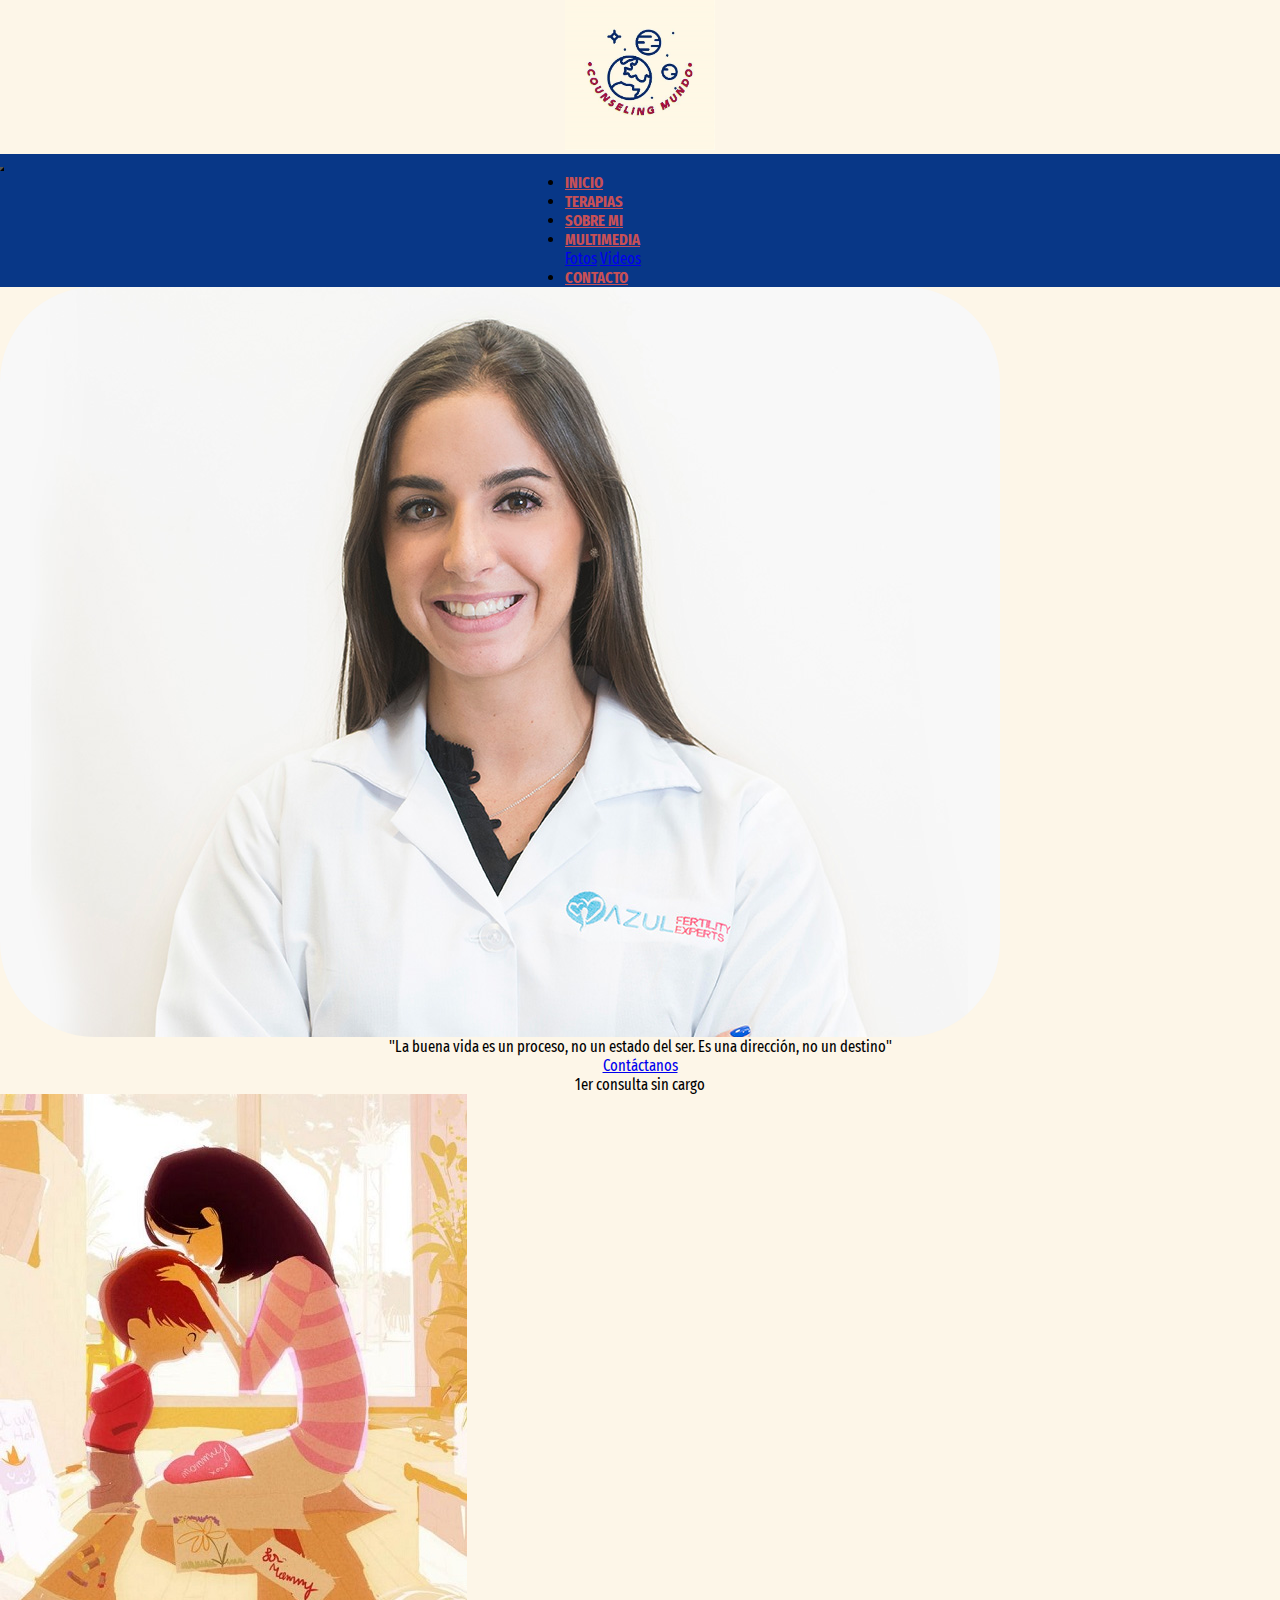
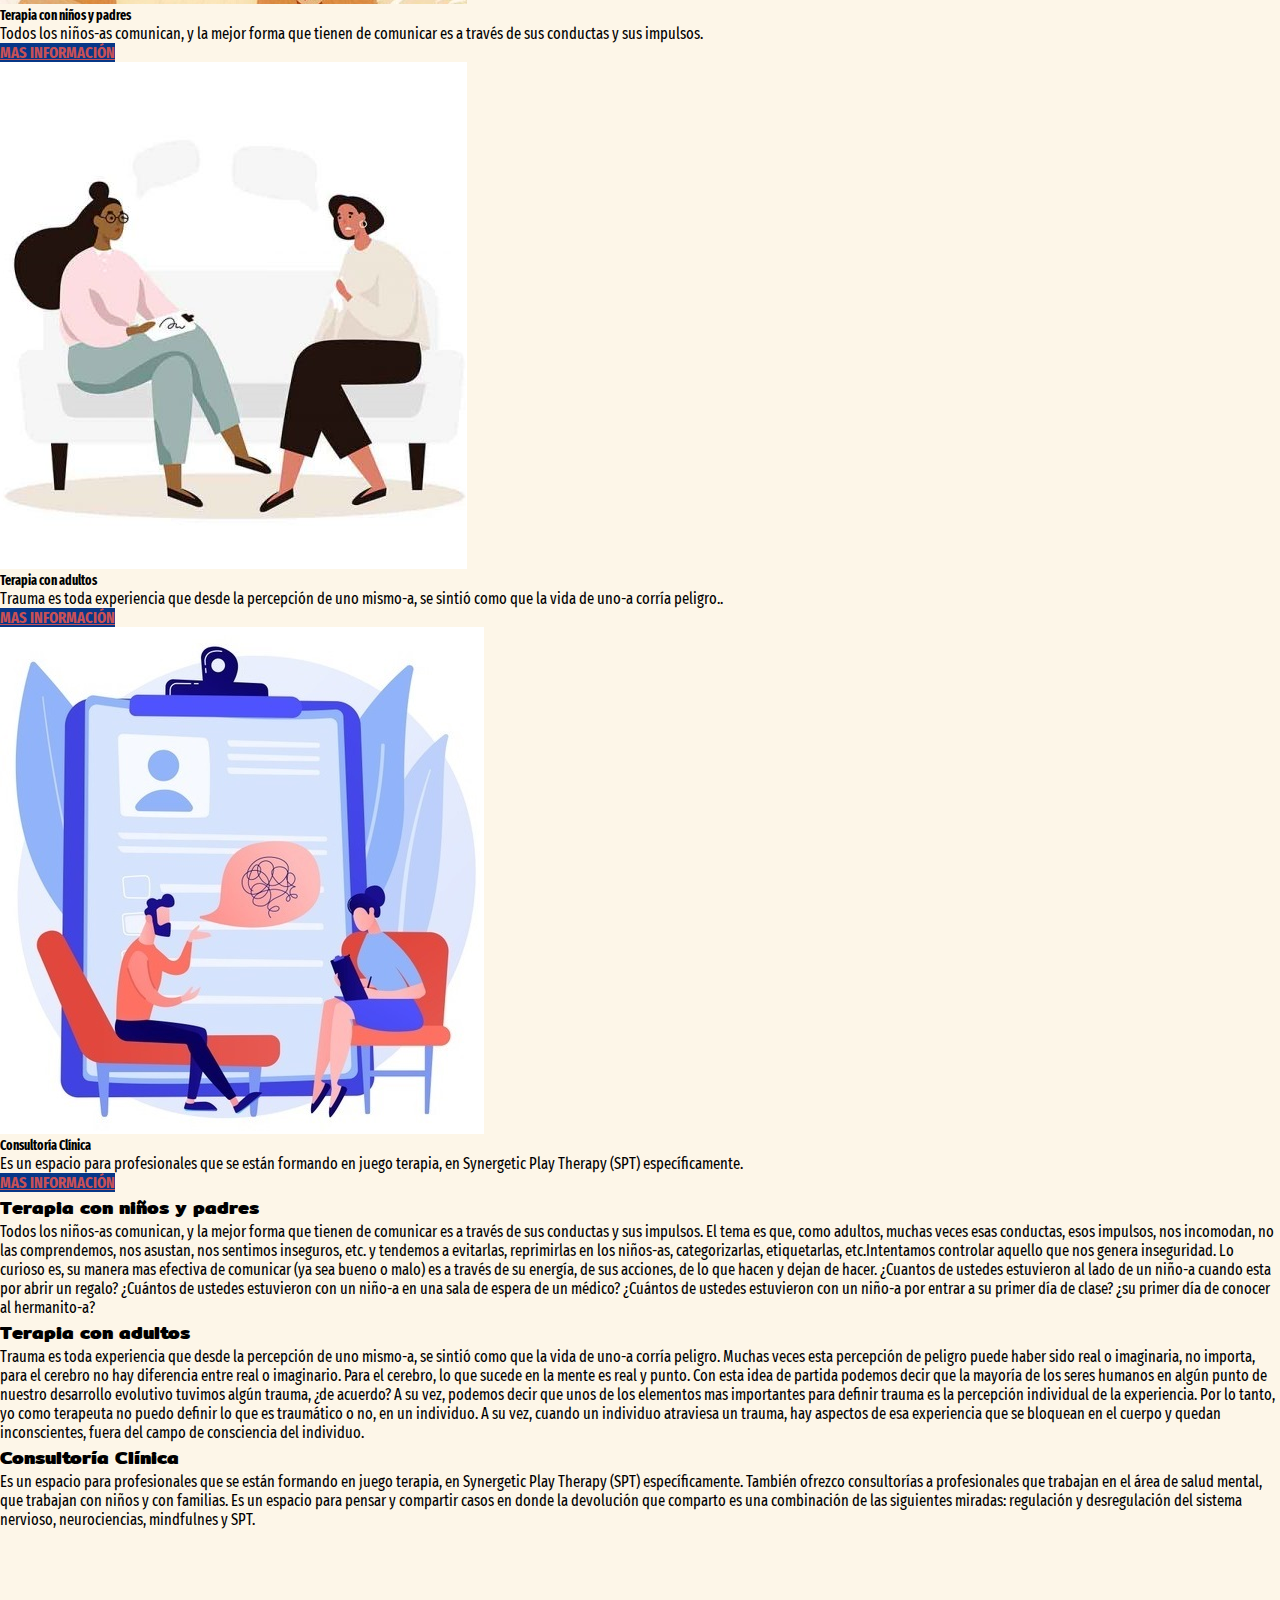
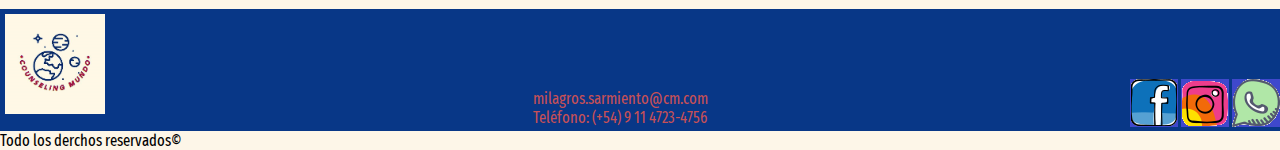
<file: index.html>
<!DOCTYPE html>
<html lang="es">
<head>
    <meta charset="UTF-8">
    <meta http-equiv="X-UA-Compatible" content="IE=edge">
    <meta name="viewport" content="width=device-width, initial-scale=1.0">
    <link rel="preconnect" href="https://fonts.googleapis.com">
    <link rel="preconnect" href="https://fonts.gstatic.com" crossorigin>
    <link rel="stylesheet" href="https://cdnjs.cloudflare.com/ajax/libs/animate.css/4.1.1/animate.min.css"/>
    <link href="https://fonts.googleapis.com/css2?family=Fira+Sans+Extra+Condensed:wght@300&family=Mitr&display=swap" rel="stylesheet">
    <link href="https://cdn.jsdelivr.net/npm/bootstrap@5.1.3/dist/css/bootstrap.min.css" rel="stylesheet" 
    integrity="sha384-1BmE4kWBq78iYhFldvKuhfTAU6auU8tT94WrHftjDbrCEXSU1oBoqyl2QvZ6jIW3" crossorigin="anonymous">
    <link rel="stylesheet" href="./CSS/estilos.css">
    <title>Milagros Sarmiento</title>
</head>
<body>
    <header>
        <div>
        <a href="index.html"><img src="./multimedia/Logo.png" alt="logo" class="logo animate__animated animate__backInDown"></img.></a>
        </div>
<!--AQUI COMIENZA LA BARRA DE NAVEGACION -->
        <nav class="navbar navbar-expand-sm navbar-light menu">
            <button class="navbar-toggler bg-colapsa ml-5" type="button" data-toggle="collapse" data-target="#navbarNavDropdown" aria-controls="navbarNavDropdown" aria-expanded="false" aria-label="Toggle navigation">
            <span class="navbar-toggler-icon"></span>
            </button>
            <div class="collapse navbar-collapse" id="navbarNavDropdown">
                <ul class="navbar-nav w-100 justify-content-around">
                <li class="nav-item active">
                    <a class="nav-link fuente-navbar" href="index.html">Inicio</a>
                </li>
                <li class="nav-item">
                    <a class="nav-link fuente-navbar" href="#terapias">Terapias</a>
                </li>
                <li class="nav-item">
                    <a class="nav-link fuente-navbar" href="./paginas/sobreMi.html">Sobre mi</a>
                </li>
                <li class="nav-item dropdown">
                    <a class="nav-link dropdown-toggle fuente-navbar" href="#" id="navbarDropdownMenuLink" data-toggle="dropdown" aria-haspopup="true" aria-expanded="false">
                    Multimedia
                    </a>
                    <div class="dropdown-menu w-100 justify-content-around bg-nabvar-mobile" aria-labelledby="navbarDropdownMenuLink">
                        <a class="dropdown-item fuente-navbar" href="./paginas/multimedia.html#fotos">Fotos</a>
                        <a class="dropdown-item fuente-navbar" href="./paginas/multimedia.html#videos">Videos</a>
                    </div>
                </li>
                <li class="nav-item">
                    <a class="nav-link fuente-navbar" href="./paginas/contacto.html">Contacto</a>
                </li>
                    
                </ul>
            </div>
        </nav>
<!--Aqui termina la barra de navegación-->
    </header> 
    <main>
<!--Aqui comienza la primer sección-->
        <section class="container mt-5 mb-5" >
            <div class="row d-flex">
                <div class="col-lg-4 col-md-6 col-sm-12 divImgRedonda" >
                    <img src="./multimedia/fotoDePerfil.png" alt="Foto de Perfil" class="imgRedonda">
                </div>
                    
                <div class="col-lg-8 col-md-6 txtAside col-sm-12 d-flex align-items-center justify-content-center">
                    <div>
                        <p> 
                            "La buena vida es un proceso, no un estado del ser. Es una dirección, no un destino"
                        </p>
                        <p>
                            <a href="./paginas/contacto.html">Contáctanos</a>
                        </p>
                        <p>
                            1er consulta sin cargo
                        </p>
                    </div>
                    
                </div>              
            </div>          
        </section >          
<!--Aqui comienza la segunda sección-->
        <section class="container mt-5 mb-5">
            <div class="card-group text-center">
                <div class="card">
                <img src="./multimedia/terapiaPadresHijos.jpeg" class="card-img-top" alt="Imagen de madre e hijo">
                <div class="card-body bg-card">
                    <h5 class="card-title">Terapia con niños y padres</h5>
                    <p class="card-text"> Todos los niños-as comunican, y la mejor forma que tienen de comunicar es a través de sus conductas y sus impulsos.</p>
                    <a href="#padres" class="btn button-card">Mas Información</a>
                </div>
                </div>
                <div class="card">
                <img src="./multimedia/terapiaAdultos.png" class="card-img-top" alt="Imagen de terapia de adultos">
                <div class="card-body bg-card">
                    <h5 class="card-title">Terapia con adultos</h5>
                    <p class="card-text">Trauma es toda experiencia que desde la percepción de uno mismo-a, se sintió como que la vida de uno-a corría peligro..</p>
                    <a href="#adultos" class="btn button-card">Mas Información</a>
                </div>
                </div>
                <div class="card">
                <img src="./multimedia/consultoriaClinica.jpg" class="card-img-top" alt="Imagen de consultoria clinica">
                <div class="card-body bg-card">
                    <h5 class="card-title">Consultoría Clínica</h5>
                    <p class="card-text">Es un espacio para profesionales que se están formando en juego terapia, en Synergetic Play Therapy (SPT) específicamente.</p>
                    <a href="#clinica" class="btn button-card">Mas Información</a>
                </div>
                </div>
            </div>
            <section class="mt-5" id="terapias">
                <article class="padres row justify-content-center">
                    <div class="col-lg-8 justify-content-center mt-5">  
                        <h3 id="padres" class="text-center mb-5">Terapia con niños y padres</h3>
                            Todos los niños-as comunican, y la mejor forma que tienen de comunicar es a través de sus conductas y sus impulsos. El tema es que, como adultos, muchas veces esas conductas, esos impulsos, nos incomodan, no las comprendemos, nos asustan, nos sentimos inseguros, etc. y tendemos a evitarlas, reprimirlas en los niños-as, categorizarlas, etiquetarlas, etc.Intentamos controlar aquello que nos genera inseguridad. Lo curioso es, su manera mas efectiva de comunicar (ya sea bueno o malo) es a través de su energía, de sus acciones, de lo que hacen y dejan de hacer. ¿Cuantos de ustedes estuvieron al lado de un niño-a cuando esta por abrir un regalo?  ¿Cuántos de ustedes estuvieron con un niño-a en una sala de espera de un médico? ¿Cuántos de ustedes estuvieron con un niño-a por entrar a su primer día de clase? ¿su primer día de conocer al hermanito-a?
                        </p>
                    </div>  
                </article>

                <article class="row justify-content-center mt-5">
                    <div class="col-lg-8 justify-content-center"> 
                        <h3 id="adultos" class="text-center mb-5">Terapia con adultos</h3>
                        <p>Trauma es toda experiencia que desde la percepción de uno mismo-a, se sintió como que la vida de uno-a corría peligro. Muchas veces esta percepción de peligro puede haber sido real o imaginaria, no importa, para el cerebro no hay diferencia entre real o imaginario. Para el cerebro, lo que sucede en la mente es real y punto. Con esta idea de partida podemos decir que la mayoría de los seres humanos en algún punto de nuestro desarrollo evolutivo tuvimos algún trauma,  ¿de acuerdo?  A su vez, podemos decir que unos de los elementos mas importantes para definir trauma es la percepción individual de la experiencia. Por lo tanto, yo como terapeuta no puedo definir lo que es traumático o no, en un individuo. A su vez, cuando un individuo atraviesa un trauma, hay aspectos de esa experiencia que se bloquean en el cuerpo y quedan inconscientes, fuera del campo de consciencia del individuo.
                        </p>
                    </div>
                </article>
                <article class="row justify-content-center mt-5">
                    <div class="col-lg-8 justify-content-center"> 
                    <h3 id="clinica" class="text-center mb-5">Consultoría Clínica</h3>
                        Es un espacio para profesionales que se están formando en juego terapia, en Synergetic Play Therapy (SPT) específicamente. También ofrezco consultorías a profesionales que trabajan en el área de salud mental, que trabajan con niños y con familias. Es un espacio para pensar y compartir casos en donde la devolución que comparto es una combinación de las siguientes miradas: regulación y desregulación del sistema nervioso, neurociencias, mindfulnes y SPT. 
                    </p>
                    </div> 
                </article>
            </section>
</main>
        <aside class="footer">
            <a href="index.html"><img src="./multimedia/Logo.png" alt="logo"class="logoFooter"></a>
            <div class="ctc">
                <p>milagros.sarmiento@cm.com</p>
                <p>Teléfono: (+54) 9 11 4723-4756</p>
            </div>
<!--Aqui irán los links para las rede sociales-->
            <div class="redesSociales">
                <a href="#"><img src="./multimedia/facebookChico.png" alt="facebook"></img></a>
                <a href="#"><img src="./multimedia/instagramChico.png" alt="instagram"></a>
                <a href="#"><img src="./multimedia/waspChico.png" alt="whatsapp"></a>
            </div>
        </aside>
        <section><p>Todo los derchos reservados&copy;</p></section>
    </footer>
    <script src="https://code.jquery.com/jquery-3.2.1.slim.min.js" integrity="sha384-KJ3o2DKtIkvYIK3UENzmM7KCkRr/rE9/Qpg6aAZGJwFDMVNA/GpGFF93hXpG5KkN" crossorigin="anonymous"></script>
    <script src="https://cdnjs.cloudflare.com/ajax/libs/popper.js/1.12.9/umd/popper.min.js" integrity="sha384-ApNbgh9B+Y1QKtv3Rn7W3mgPxhU9K/ScQsAP7hUibX39j7fakFPskvXusvfa0b4Q" crossorigin="anonymous"></script>
    <script src="https://maxcdn.bootstrapcdn.com/bootstrap/4.0.0/js/bootstrap.min.js" integrity="sha384-JZR6Spejh4U02d8jOt6vLEHfe/JQGiRRSQQxSfFWpi1MquVdAyjUar5+76PVCmYl" crossorigin="anonymous"></script>
</body>
</html>
</file>
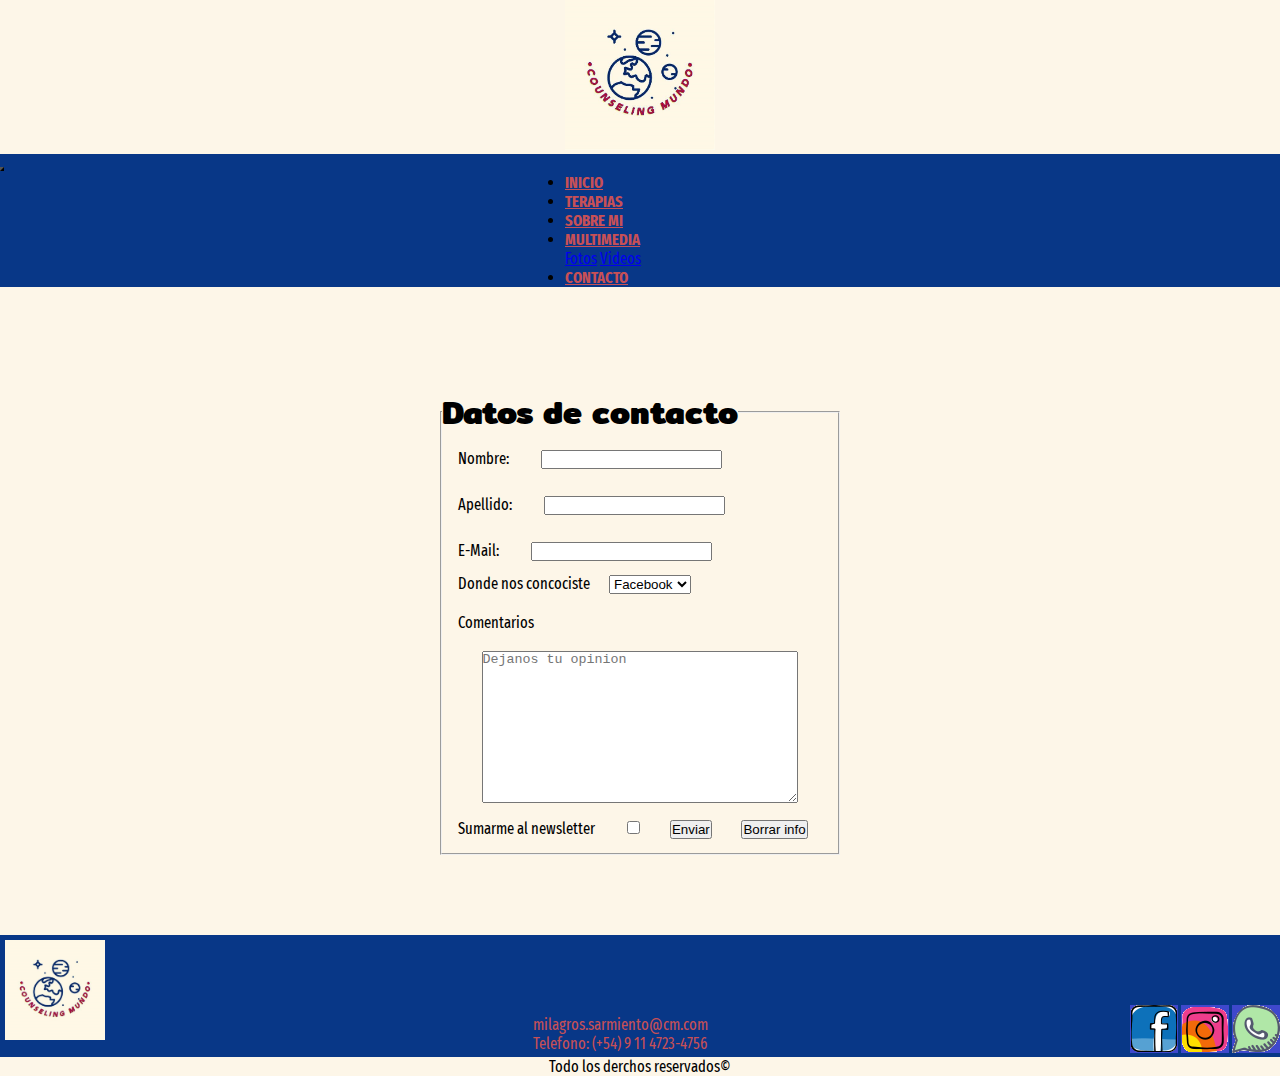
<file: paginas/contacto.html>
<!DOCTYPE html>
<html lang="es">
<head>
    <meta charset="UTF-8">
    <meta http-equiv="X-UA-Compatible" content="IE=edge">
    <meta name="viewport" content="width=device-width, initial-scale=1.0">
    <link rel="preconnect" href="https://fonts.googleapis.com">
    <link rel="preconnect" href="https://fonts.gstatic.com" crossorigin>
    <link href="https://fonts.googleapis.com/css2?family=Fira+Sans+Extra+Condensed:wght@300&family=Mitr&display=swap" rel="stylesheet">
    <link href="https://cdn.jsdelivr.net/npm/bootstrap@5.1.3/dist/css/bootstrap.min.css" rel="stylesheet" integrity="sha384-1BmE4kWBq78iYhFldvKuhfTAU6auU8tT94WrHftjDbrCEXSU1oBoqyl2QvZ6jIW3" crossorigin="anonymous">
    <link rel="stylesheet" href="../CSS/estilos.css">
        <title>Milagros Sarmiento</title>
</head>
<body>
    <header>
        <div>
        <a href="../index.html"><img src="../multimedia/Logo.png" alt="logo" class="logo animate__animated animate__backInDown"></img.></a>
        </div>
        <!--AQUI COMIENZA LA BARRA DE NAVEGACION-->
        <nav class="navbar navbar-expand-sm navbar-light menu">
            <button class="navbar-toggler bg-colapsa ml-5" type="button" data-toggle="collapse" data-target="#navbarNavDropdown" aria-controls="navbarNavDropdown" aria-expanded="false" aria-label="Toggle navigation">
            <span class="navbar-toggler-icon"></span>
            </button>
            <div class="collapse navbar-collapse" id="navbarNavDropdown">
                <ul class="navbar-nav w-100 justify-content-around">
                <li class="nav-item active">
                    <a class="nav-link fuente-navbar" href="../index.html">Inicio</a>
                </li>
                <li class="nav-item">
                    <a class="nav-link fuente-navbar" href="../index.html#terapias">Terapias</a>
                </li>
                <li class="nav-item">
                    <a class="nav-link fuente-navbar" href="../paginas/sobreMi.html">Sobre mi</a>
                </li>
                <li class="nav-item dropdown">
                    <a class="nav-link dropdown-toggle fuente-navbar" href="#" id="navbarDropdownMenuLink" data-toggle="dropdown" aria-haspopup="true" aria-expanded="false">
                    Multimedia
                    </a>
                    <div class="dropdown-menu w-100 justify-content-around bg-nabvar-mobile" aria-labelledby="navbarDropdownMenuLink">
                        <a class="dropdown-item fuente-navbar" href="../paginas/multimedia.html#fotos">Fotos</a>
                        <a class="dropdown-item fuente-navbar" href="../paginas/multimedia.html#videos">Videos</a>
                    </div>
                </li>
                <li class="nav-item">
                    <a class="nav-link fuente-navbar" href="contacto.html">Contacto</a>
                </li>
                    
                </ul>
            </div>
        </nav>
    <!--Aqui termina la barra de navegación-->
    </header> 
    <main>
        <form action="graciasporcontactarnos.html" method="GET">
            <fieldset class="formulario">
                <legend>
                    <h1>Datos de contacto</h1>
                </legend>
                        <label for="Nombre">Nombre:</label>
                        <input type="text"name="nombre">
                        <br>
                        <label for="apellido">Apellido:</label>
                        <input type="text"name="apellido">
                        <br>
                        <label for="email">E-Mail:</label>
                        <input type="email"name="email"required>
                        <br>
                        <label for="where">Donde nos concociste</label>
                        <select name="where" id="">
                            <option value="facebook">Facebook</option>
                            <option value="instagram">Instagram</option>
                            <option value="google">Google</option>
                            <option value="others">Otros</option>
                        </select>
                        <br>
                        <br>
                        <label for="comment">Comentarios</label>
                        <br>
                        <br>
                        <textarea name="comment" id="" cols="45" rows="10" placeholder="Dejanos tu opinion"></textarea>
                        <br>
                        <label for="newsletter">Sumarme al newsletter</label>
                        <input type="checkbox" name="newsletter" id="">
                        <input type="submit" value="Enviar">
                        <input type="reset" value="Borrar info">
            </fieldset>       
    </main>
    <footer>
        <aside class="footer">
            <a href="../index.html"><img src="../multimedia/Logo.png" alt="logo"class="logoFooter"></a>
            <div class="ctc">
                <p>milagros.sarmiento@cm.com</p>
                <p>Telefono: (+54) 9 11 4723-4756</p>
                </div>
<!--AQUI IRAN LOS LINKS PARA IR A LAS REDES SOCIALES-->
            <div class="redesSociales">
                <a href="#"><img src="../multimedia/facebookChico.png" alt="facebook"></img></a>
                <a href="#"><img src="../multimedia/instagramChico.png" alt="instagram"></a>
                <a href="#"><img src="../multimedia/waspChico.png" alt="whatsapp"></a>
            </div>
        </aside>
        <section>
            <p>Todo los derchos reservados&copy;</p>
        </section>
    </footer>
    <script src="https://code.jquery.com/jquery-3.2.1.slim.min.js" integrity="sha384-KJ3o2DKtIkvYIK3UENzmM7KCkRr/rE9/Qpg6aAZGJwFDMVNA/GpGFF93hXpG5KkN" crossorigin="anonymous"></script>
    <script src="https://cdnjs.cloudflare.com/ajax/libs/popper.js/1.12.9/umd/popper.min.js" integrity="sha384-ApNbgh9B+Y1QKtv3Rn7W3mgPxhU9K/ScQsAP7hUibX39j7fakFPskvXusvfa0b4Q" crossorigin="anonymous"></script>
    <script src="https://maxcdn.bootstrapcdn.com/bootstrap/4.0.0/js/bootstrap.min.js" integrity="sha384-JZR6Spejh4U02d8jOt6vLEHfe/JQGiRRSQQxSfFWpi1MquVdAyjUar5+76PVCmYl" crossorigin="anonymous"></script>
</body>
</html>
</file>
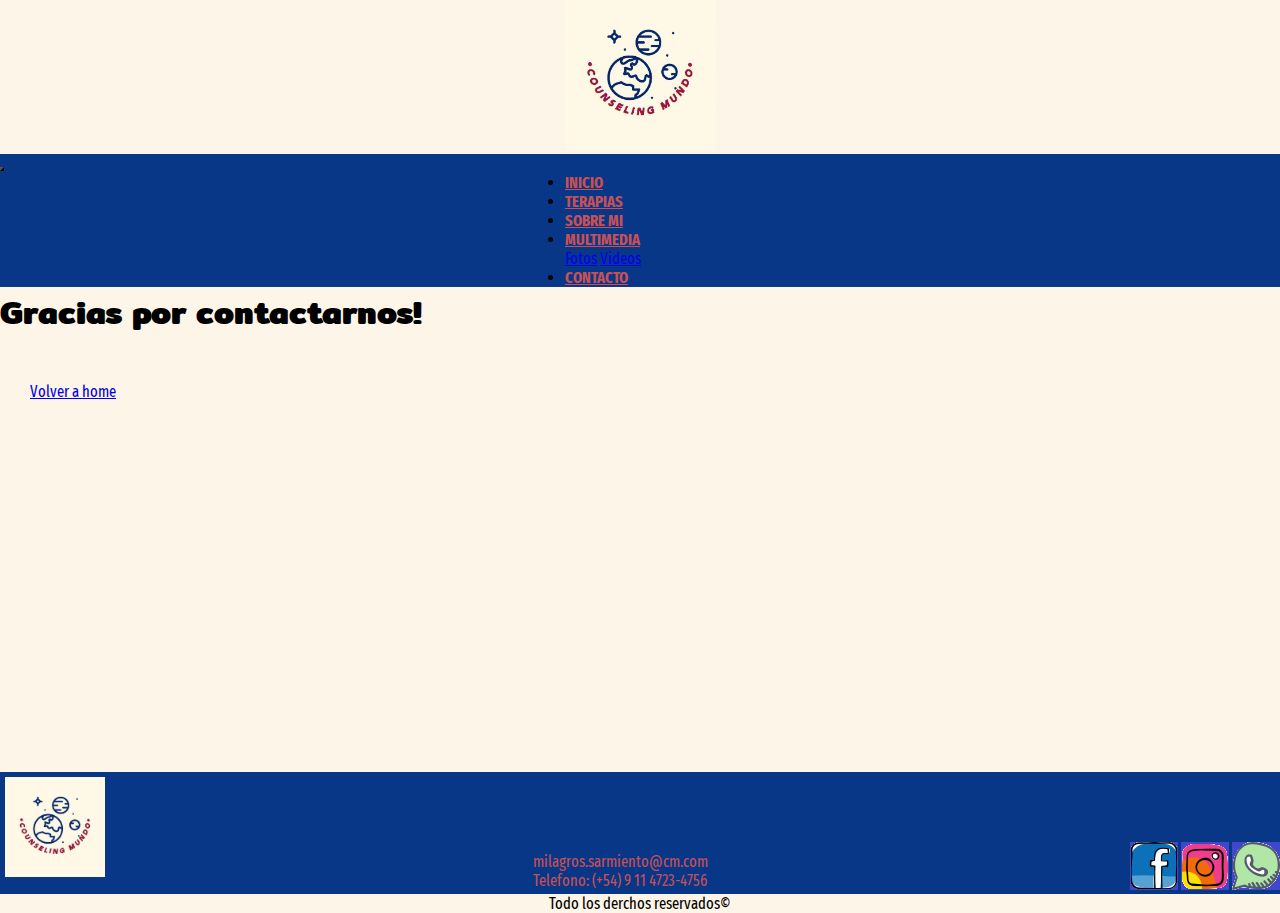
<file: paginas/graciasPorContactarnos.html>
<!DOCTYPE html>
<html lang="es">
<head>
    <meta charset="UTF-8">
    <meta http-equiv="X-UA-Compatible" content="IE=edge">
    <meta name="viewport" content="width=device-width, initial-scale=1.0">
    <link rel="preconnect" href="https://fonts.googleapis.com">
    <link rel="preconnect" href="https://fonts.gstatic.com" crossorigin>
    <link rel="stylesheet" href="https://cdnjs.cloudflare.com/ajax/libs/animate.css/4.1.1/animate.min.css"/>
    <link href="https://cdn.jsdelivr.net/npm/bootstrap@5.1.3/dist/css/bootstrap.min.css" rel="stylesheet" integrity="sha384-1BmE4kWBq78iYhFldvKuhfTAU6auU8tT94WrHftjDbrCEXSU1oBoqyl2QvZ6jIW3" crossorigin="anonymous">
    <link href="https://fonts.googleapis.com/css2?family=Fira+Sans+Extra+Condensed:wght@300&family=Mitr&display=swap" rel="stylesheet"><link rel="stylesheet" href="../CSS/estilos.css">
        <title>Milagros Sarmiento</title>
</head>
<body>
    <header>
        <div>
        <a href="../index.html"><img src="../multimedia/Logo.png" alt="logo" class="logo animate__animated animate__backInDown"></img.></a>
        </div>
        <!--AQUI COMIENZA LA BARRA DE NAVEGACION-->
        <nav class="navbar navbar-expand-sm navbar-light menu">
            <button class="navbar-toggler bg-colapsa ml-5" type="button" data-toggle="collapse" data-target="#navbarNavDropdown" aria-controls="navbarNavDropdown" aria-expanded="false" aria-label="Toggle navigation">
            <span class="navbar-toggler-icon"></span>
            </button>
            <div class="collapse navbar-collapse" id="navbarNavDropdown">
                <ul class="navbar-nav w-100 justify-content-around">
                <li class="nav-item active">
                    <a class="nav-link fuente-navbar" href="../index.html">Inicio</a>
                </li>
                <li class="nav-item">
                    <a class="nav-link fuente-navbar" href="../index.html#terapias">Terapias</a>
                </li>
                <li class="nav-item">
                    <a class="nav-link fuente-navbar" href="../paginas/sobreMi.html">Sobre mi</a>
                </li>
                <li class="nav-item dropdown">
                    <a class="nav-link dropdown-toggle fuente-navbar" href="#" id="navbarDropdownMenuLink" data-toggle="dropdown" aria-haspopup="true" aria-expanded="false">
                    Multimedia
                    </a>
                    <div class="dropdown-menu w-100 justify-content-around bg-nabvar-mobile" aria-labelledby="navbarDropdownMenuLink">
                        <a class="dropdown-item fuente-navbar" href="../paginas/multimedia.html#fotos">Fotos</a>
                        <a class="dropdown-item fuente-navbar" href="../paginas/multimedia.html#videos">Videos</a>
                    </div>
                </li>
                <li class="nav-item">
                    <a class="nav-link fuente-navbar" href="../paginas/contacto.html">Contacto</a>
                </li>
                    
                </ul>
            </div>
        </nav>
    <!--Aqui termina la barra de navegación-->
    </header> 
    <main id="rta">
        <h1>Gracias por contactarnos!</h1>
        <a href="../index.html">Volver a home</a>
    </main>
    <footer>
    <aside class="footer">
        <a href="../index.html"><img src="../multimedia/Logo.png" alt="logo"class="logoFooter"></a>
        <div class="ctc">
        <p>milagros.sarmiento@cm.com</p>
        <p>Telefono: (+54) 9 11 4723-4756</p>
        </div>
<!--AQUI IRAN LOS LINKS PARA IR A LAS REDES SOCIALES-->
        <div class="redesSociales">
        <a href="#"><img src="../multimedia/facebookChico.png" alt="facebook"></img></a>
        <a href="#"><img src="../multimedia/instagramChico.png" alt="instagram"></a>
        <a href="#"><img src="../multimedia/waspChico.png" alt="whatsapp"></a>
        </div>
    </aside>
    <section><p>Todo los derchos reservados&copy;</p></section>
    </footer>
    <script src="https://code.jquery.com/jquery-3.2.1.slim.min.js" integrity="sha384-KJ3o2DKtIkvYIK3UENzmM7KCkRr/rE9/Qpg6aAZGJwFDMVNA/GpGFF93hXpG5KkN" crossorigin="anonymous"></script>
    <script src="https://cdnjs.cloudflare.com/ajax/libs/popper.js/1.12.9/umd/popper.min.js" integrity="sha384-ApNbgh9B+Y1QKtv3Rn7W3mgPxhU9K/ScQsAP7hUibX39j7fakFPskvXusvfa0b4Q" crossorigin="anonymous"></script>
    <script src="https://maxcdn.bootstrapcdn.com/bootstrap/4.0.0/js/bootstrap.min.js" integrity="sha384-JZR6Spejh4U02d8jOt6vLEHfe/JQGiRRSQQxSfFWpi1MquVdAyjUar5+76PVCmYl" crossorigin="anonymous"></script>
</body>
</html>
</file>
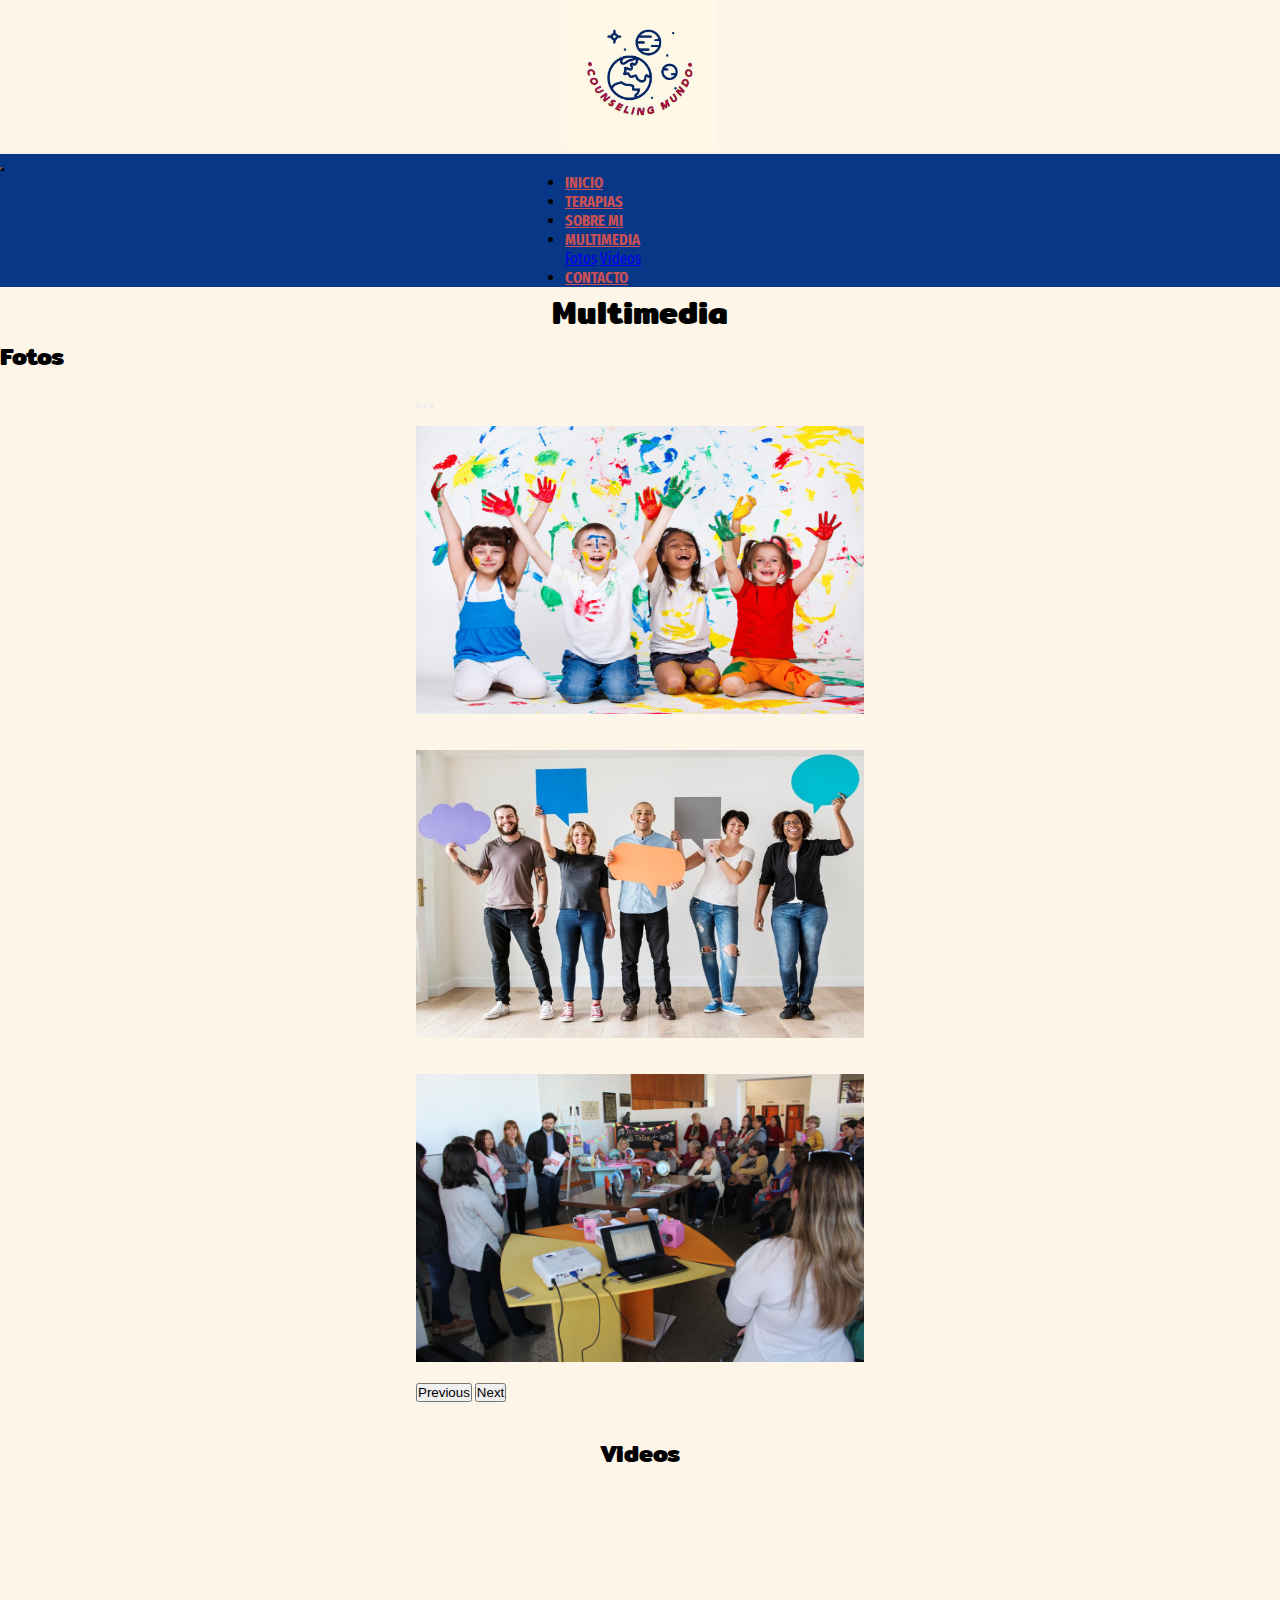
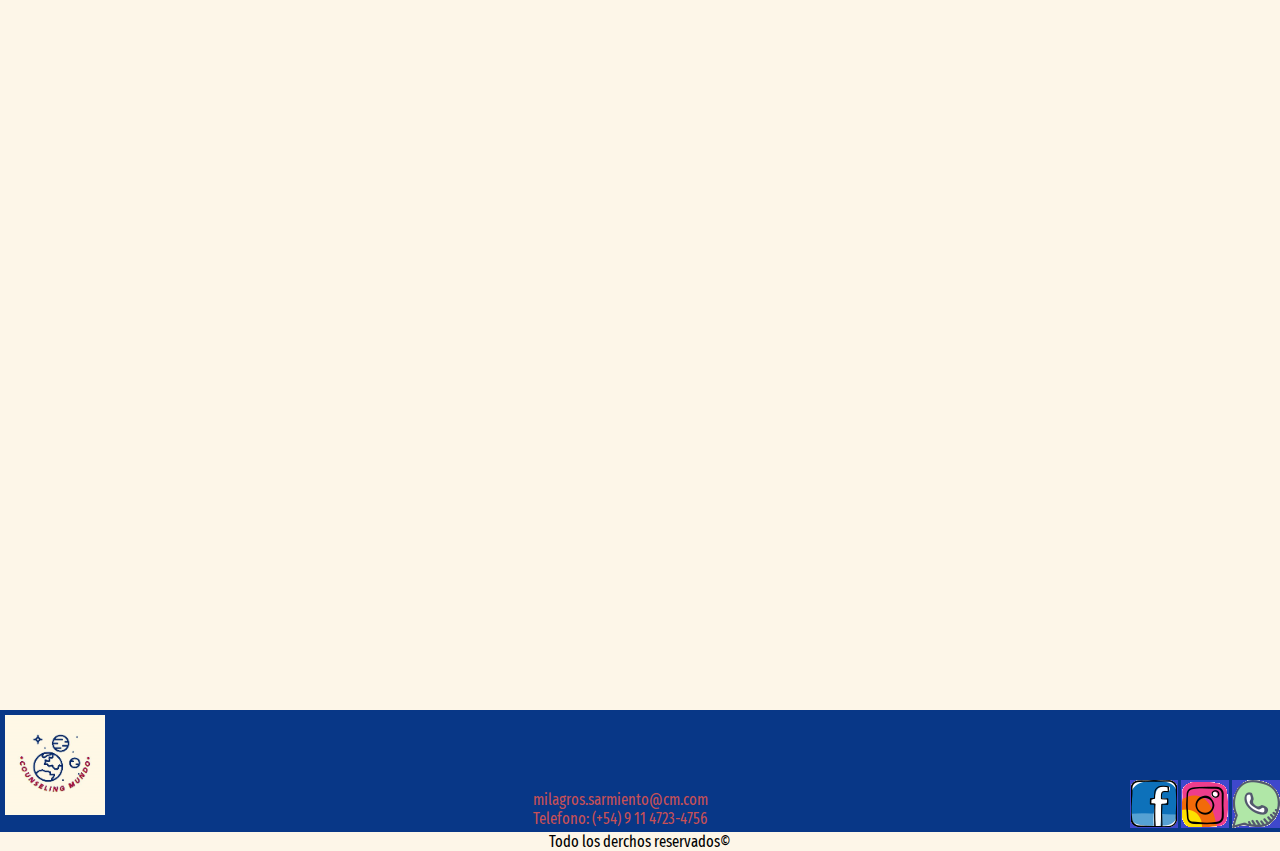
<file: paginas/multimedia.html>
<!DOCTYPE html>
<html lang="es">
<head>
    <meta charset="UTF-8">
    <meta http-equiv="X-UA-Compatible" content="IE=edge">
    <meta name="viewport" content="width=device-width, initial-scale=1.0">
    <link rel="preconnect" href="https://fonts.googleapis.com">
    <link rel="preconnect" href="https://fonts.gstatic.com" crossorigin>
    <link rel="stylesheet" href="https://cdnjs.cloudflare.com/ajax/libs/animate.css/4.1.1/animate.min.css"/>
    <link href="https://cdn.jsdelivr.net/npm/bootstrap@5.1.3/dist/css/bootstrap.min.css" rel="stylesheet" integrity="sha384-1BmE4kWBq78iYhFldvKuhfTAU6auU8tT94WrHftjDbrCEXSU1oBoqyl2QvZ6jIW3" crossorigin="anonymous">
    <link href="https://fonts.googleapis.com/css2?family=Fira+Sans+Extra+Condensed:wght@300&family=Mitr&display=swap" rel="stylesheet">
    <link rel="stylesheet" href="../CSS/estilos.css">
        <title>Milagros Sarmiento</title>
</head>
<body>
    <header>
        <div>
        <a href="../index.html"><img src="../multimedia/Logo.png" alt="logo" class="logo animate__animated animate__backInDown"></img.></a>
        </div>
        <!--AQUI COMIENZA LA BARRA DE NAVEGACION-->
        <nav class="navbar navbar-expand-sm navbar-light menu">
            <button class="navbar-toggler bg-colapsa ml-5" type="button" data-toggle="collapse" data-target="#navbarNavDropdown" aria-controls="navbarNavDropdown" aria-expanded="false" aria-label="Toggle navigation">
            <span class="navbar-toggler-icon"></span>
            </button>
            <div class="collapse navbar-collapse" id="navbarNavDropdown">
                <ul class="navbar-nav w-100 justify-content-around">
                <li class="nav-item active">
                    <a class="nav-link fuente-navbar" href="../index.html">Inicio</a>
                </li>
                <li class="nav-item">
                    <a class="nav-link fuente-navbar" href="../index.html#terapias">Terapias</a>
                </li>
                <li class="nav-item">
                    <a class="nav-link fuente-navbar" href="../paginas/sobreMi.html">Sobre mi</a>
                </li>
                <li class="nav-item dropdown">
                    <a class="nav-link dropdown-toggle fuente-navbar" href="#" id="navbarDropdownMenuLink" data-toggle="dropdown" aria-haspopup="true" aria-expanded="false">
                    Multimedia
                    </a>
                    <div class="dropdown-menu w-100 justify-content-around bg-nabvar-mobile" aria-labelledby="navbarDropdownMenuLink">
                        <a class="dropdown-item fuente-navbar" href="multimedia.html#fotos">Fotos</a>
                        <a class="dropdown-item fuente-navbar" href="multimedia.html#videos">Videos</a>
                    </div>
                </li>
                <li class="nav-item">
                    <a class="nav-link fuente-navbar" href="../paginas/contacto.html">Contacto</a>
                </li>
                    
                </ul>
            </div>
        </nav>
    <!--Aqui termina la barra de navegación-->
    </header> 
    <main class="multimedia">
        <h1>Multimedia</h1>
        <section id="otos">
        <h2>Fotos</h2>
        <div class="container">
        <section class="imagenes">
                <div id="carouselExampleIndicators" class="carousel slide" data-bs-ride="carousel">
                    <div class="carousel-indicators">
                    <button type="button" data-bs-target="#carouselExampleIndicators" data-bs-slide-to="0" class="active" aria-current="true" aria-label="Slide 1"></button>
                    <button type="button" data-bs-target="#carouselExampleIndicators" data-bs-slide-to="1" aria-label="Slide 2"></button>
                    <button type="button" data-bs-target="#carouselExampleIndicators" data-bs-slide-to="2" aria-label="Slide 3"></button>
                    </div>
                    <div class="carousel-inner">
                    <div class="carousel-item active">
                        <img src="../multimedia/ninos.jpg" class="d-block w-100" alt="Taller de Niños">
                    </div>
                    <div class="carousel-item">
                        <img src="../multimedia/adolescentes.jpg" class="d-block w-100" alt="Taller de adolescentes">
                    </div>
                    <div class="carousel-item">
                        <img src="../multimedia/jovenesAdultos.jpg" class="d-block w-100" alt="Taller de Jovenes adultos">
                    </div>
                    <button class="carousel-control-prev" type="button" data-bs-target="#carouselExampleIndicators" data-bs-slide="prev">
                    <span class="carousel-control-prev-icon" aria-hidden="true"></span>
                    <span class="visually-hidden">Previous</span>
                    </button>
                    <button class="carousel-control-next" type="button" data-bs-target="#carouselExampleIndicators" data-bs-slide="next">
                    <span class="carousel-control-next-icon" aria-hidden="true"></span>
                    <span class="visually-hidden">Next</span>
                    </button>
                    </div>
            </div>
            <section id="videos">
                <h2>Videos</h2>
                <section class="videos">
                <iframe width="460" height="315" src="https://www.youtube.com/embed/MeQc8-mHN9A" title="YouTube video player" frameborder="0" allow="accelerometer; autoplay; clipboard-write; encrypted-media; gyroscope; picture-in-picture" allowfullscreen></iframe>
                <iframe width="460" height="315" src="https://www.youtube.com/embed/uO9hy9XWYyM" title="YouTube video player" frameborder="0" allow="accelerometer; autoplay; clipboard-write; encrypted-media; gyroscope; picture-in-picture" allowfullscreen></iframe>
                <iframe width="460" height="315" src="https://www.youtube.com/embed/7gM9ky_LxmY" title="YouTube video player" frameborder="0" allow="accelerometer; autoplay; clipboard-write; encrypted-media; gyroscope; picture-in-picture" allowfullscreen></iframe>
                </section>
            </section>

    </main>
    <footer>
    <aside class="footer">
        <a href="../index.html"><img src="../multimedia/Logo.png" alt="logo"class="logoFooter"></a>
        <div class="ctc">
            <p>milagros.sarmiento@cm.com</p>
            <p>Telefono: (+54) 9 11 4723-4756</p>
        </div>
<!--AQUI IRAN LOS LINKS PARA IR A LAS REDES SOCIALES-->
        <div class="redesSociales">
            <a href="#"><img src="../multimedia/facebookChico.png" alt="facebook"></img></a>
            <a href="#"><img src="../multimedia/instagramChico.png" alt="instagram"></a>
            <a href="#"><img src="../multimedia/waspChico.png" alt="whatsapp"></a>
        </div>
    </aside>
    <section><p>Todo los derchos reservados&copy;</p></section>
    </footer>
    <script src="https://cdn.jsdelivr.net/npm/bootstrap@5.1.3/dist/js/bootstrap.bundle.min.js" integrity="sha384-ka7Sk0Gln4gmtz2MlQnikT1wXgYsOg+OMhuP+IlRH9sENBO0LRn5q+8nbTov4+1p" crossorigin="anonymous"></script>
    <script src="https://code.jquery.com/jquery-3.2.1.slim.min.js" integrity="sha384-KJ3o2DKtIkvYIK3UENzmM7KCkRr/rE9/Qpg6aAZGJwFDMVNA/GpGFF93hXpG5KkN" crossorigin="anonymous"></script>
    <script src="https://cdnjs.cloudflare.com/ajax/libs/popper.js/1.12.9/umd/popper.min.js" integrity="sha384-ApNbgh9B+Y1QKtv3Rn7W3mgPxhU9K/ScQsAP7hUibX39j7fakFPskvXusvfa0b4Q" crossorigin="anonymous"></script>
    <script src="https://maxcdn.bootstrapcdn.com/bootstrap/4.0.0/js/bootstrap.min.js" integrity="sha384-JZR6Spejh4U02d8jOt6vLEHfe/JQGiRRSQQxSfFWpi1MquVdAyjUar5+76PVCmYl" crossorigin="anonymous"></script>
</body>
</html>
</file>
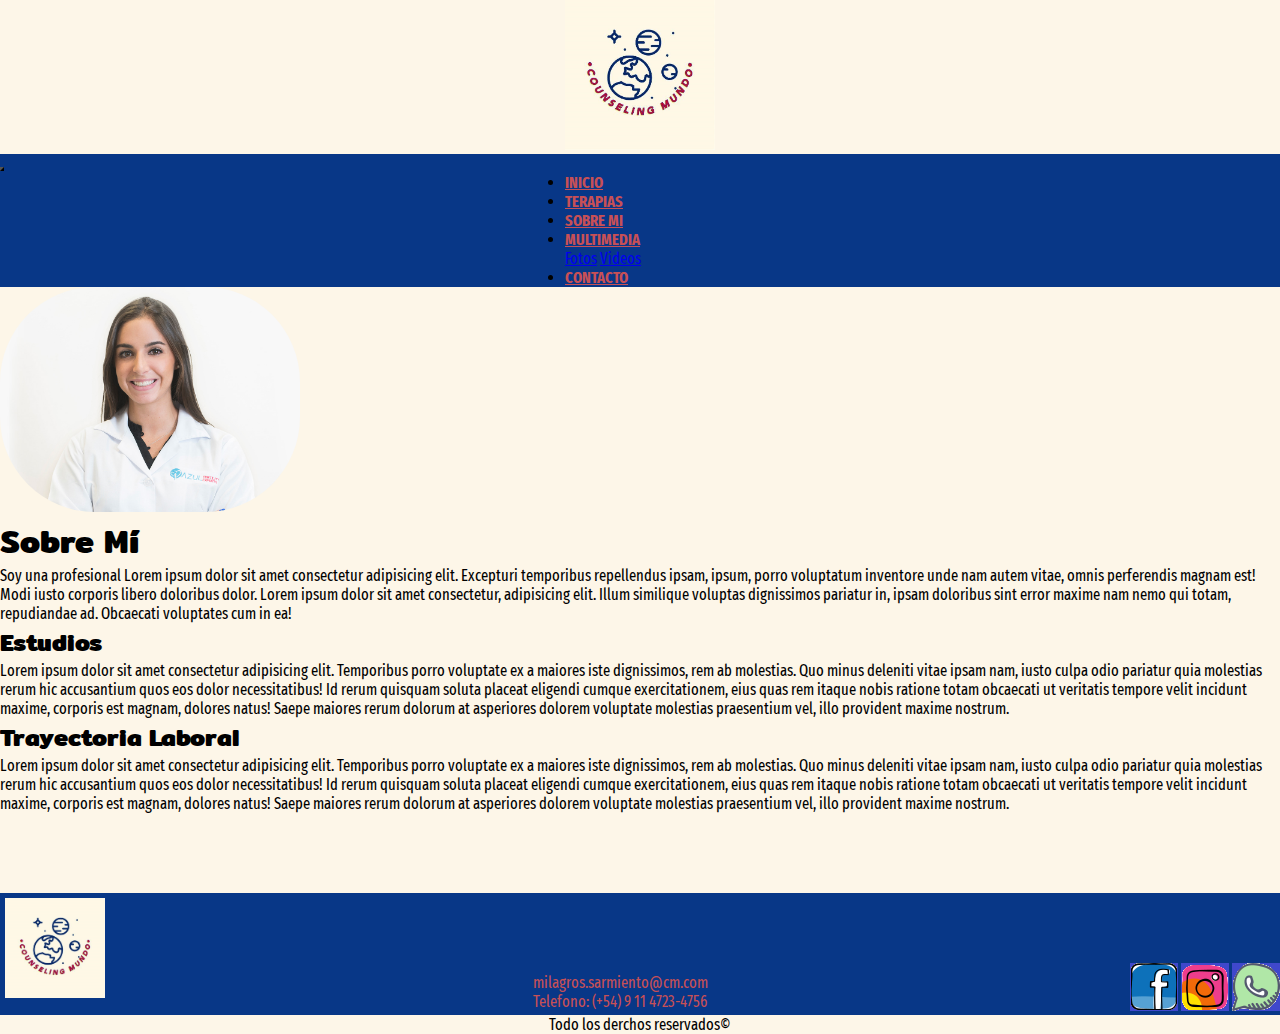
<file: paginas/sobreMi.html>
<!DOCTYPE html>
<html lang="es">
<head>
    <meta charset="UTF-8">
    <meta http-equiv="X-UA-Compatible" content="IE=edge">
    <meta name="viewport" content="width=device-width, initial-scale=1.0">
    <link rel="preconnect" href="https://fonts.googleapis.com">
    <link rel="preconnect" href="https://fonts.gstatic.com" crossorigin>
    <link rel="stylesheet" href="https://cdnjs.cloudflare.com/ajax/libs/animate.css/4.1.1/animate.min.css"/>
    <link rel="stylesheet" href="https://cdnjs.cloudflare.com/ajax/libs/animate.css/4.1.1/animate.min.css"/>
    <link href="https://fonts.googleapis.com/css2?family=Fira+Sans+Extra+Condensed:wght@300&family=Mitr&display=swap" rel="stylesheet">
    <link href="https://cdn.jsdelivr.net/npm/bootstrap@5.1.3/dist/css/bootstrap.min.css" rel="stylesheet" integrity="sha384-1BmE4kWBq78iYhFldvKuhfTAU6auU8tT94WrHftjDbrCEXSU1oBoqyl2QvZ6jIW3" crossorigin="anonymous">
    <link rel="stylesheet" href="../CSS/estilos.css"> 
        <title>Milagros Sarmiento</title>
</head>
<body>
    <header>
        <div>
        <a href="../index.html"><img src="../multimedia/Logo.png" alt="logo" class="logo animate__animated animate__backInDown"></img.></a>
        </div>
        <!--AQUI COMIENZA LA BARRA DE NAVEGACION-->
        <nav class="navbar navbar-expand-sm navbar-light menu">
            <button class="navbar-toggler bg-colapsa ml-5" type="button" data-toggle="collapse" data-target="#navbarNavDropdown" aria-controls="navbarNavDropdown" aria-expanded="false" aria-label="Toggle navigation">
            <span class="navbar-toggler-icon"></span>
            </button>
            <div class="collapse navbar-collapse" id="navbarNavDropdown">
                <ul class="navbar-nav w-100 justify-content-around">
                <li class="nav-item active">
                    <a class="nav-link fuente-navbar" href="../index.html">Inicio</a>
                </li>
                <li class="nav-item">
                    <a class="nav-link fuente-navbar" href="../index.html#terapias">Terapias</a>
                </li>
                <li class="nav-item">
                    <a class="nav-link fuente-navbar" href="sobreMi.html">Sobre mi</a>
                </li>
                <li class="nav-item dropdown">
                    <a class="nav-link dropdown-toggle fuente-navbar" href="#" id="navbarDropdownMenuLink" data-toggle="dropdown" aria-haspopup="true" aria-expanded="false">
                    Multimedia
                    </a>
                    <div class="dropdown-menu w-100 justify-content-around bg-nabvar-mobile" aria-labelledby="navbarDropdownMenuLink">
                        <a class="dropdown-item fuente-navbar" href="../paginas/multimedia.html#fotos">Fotos</a>
                        <a class="dropdown-item fuente-navbar" href="../paginas/multimedia.html#videos">Videos</a>
                    </div>
                </li>
                <li class="nav-item">
                    <a class="nav-link fuente-navbar" href="./paginas/contacto.html">Contacto</a>
                </li>
                    
                </ul>
            </div>
        </nav>
    <!--Aqui termina la barra de navegación-->
    </header> 
    <main>
        <div class="container">
            <section>
                <div class="row">     
                    <div class="imgSobreMi col-lg-4">
                        <img src="../multimedia/fotoDePerfil.png" alt="Foto de Perfil"class="imgSobreMi">
                    </div>
                        <div class="col-lg-8">
                            <h1 class="text-center mt-5">Sobre Mí</h1>
                            <p> Soy una profesional Lorem ipsum dolor sit amet consectetur adipisicing elit. Excepturi temporibus repellendus ipsam, ipsum, porro voluptatum inventore unde nam autem vitae, omnis perferendis magnam est! Modi iusto corporis libero doloribus dolor. Lorem ipsum dolor sit amet consectetur, adipisicing elit. Illum similique voluptas dignissimos pariatur in, ipsam doloribus sint error maxime nam nemo qui totam, repudiandae ad. Obcaecati voluptates cum in ea!</p>
                        </div>
                    </div>
                        <div class="mt-5 row">
                            <div class=¨col-8 justify-content-center¨> 
                            <h2 class="text-center">Estudios</h2>
                            <p>Lorem ipsum dolor sit amet consectetur adipisicing elit. Temporibus porro voluptate ex a maiores iste dignissimos, rem ab molestias. Quo minus deleniti vitae ipsam nam, iusto culpa odio pariatur quia molestias rerum hic accusantium quos eos dolor necessitatibus! Id rerum quisquam soluta placeat eligendi cumque exercitationem, eius quas rem itaque nobis ratione totam obcaecati ut veritatis tempore velit incidunt maxime, corporis est magnam, dolores natus! Saepe maiores rerum dolorum at asperiores dolorem voluptate molestias praesentium vel, illo provident maxime nostrum.</p>
                            </div>
                        </div> 
                        <div class="mt-5 row">
                            <div class=¨col-8 justify-content-center¨> 
                            <h2 class="text-center" >Trayectoria Laboral</h2>
                            <p>Lorem ipsum dolor sit amet consectetur adipisicing elit. Temporibus porro voluptate ex a maiores iste dignissimos, rem ab molestias. Quo minus deleniti vitae ipsam nam, iusto culpa odio pariatur quia molestias rerum hic accusantium quos eos dolor necessitatibus! Id rerum quisquam soluta placeat eligendi cumque exercitationem, eius quas rem itaque nobis ratione totam obcaecati ut veritatis tempore velit incidunt maxime, corporis est magnam, dolores natus! Saepe maiores rerum dolorum at asperiores dolorem voluptate molestias praesentium vel, illo provident maxime nostrum.</p>
                            </div>
                        </div>
                    </div>
            </section>
        </div>

    </main>
    <footer>
    <aside class="footer">
        <a href="../index.html"><img src="../multimedia/Logo.png" alt="logo"class="logoFooter"></a>
        <div class="ctc">
            <p>milagros.sarmiento@cm.com</p>
            <p>Telefono: (+54) 9 11 4723-4756</p>
        </div>
<!--AQUI IRAN LOS LINKS PARA IR A LAS REDES SOCIALES-->
        <div class="redesSociales">
            <a href="#"><img src="../multimedia/facebookChico.png" alt="facebook"></img></a>
            <a href="#"><img src="../multimedia/instagramChico.png" alt="instagram"></a>
            <a href="#"><img src="../multimedia/waspChico.png" alt="whatsapp"></a>
        </div>
    </aside>
    <section><p>Todo los derchos reservados&copy;</p></section>
    </footer>
    <script src="https://code.jquery.com/jquery-3.2.1.slim.min.js" integrity="sha384-KJ3o2DKtIkvYIK3UENzmM7KCkRr/rE9/Qpg6aAZGJwFDMVNA/GpGFF93hXpG5KkN" crossorigin="anonymous"></script>
    <script src="https://cdnjs.cloudflare.com/ajax/libs/popper.js/1.12.9/umd/popper.min.js" integrity="sha384-ApNbgh9B+Y1QKtv3Rn7W3mgPxhU9K/ScQsAP7hUibX39j7fakFPskvXusvfa0b4Q" crossorigin="anonymous"></script>
    <script src="https://maxcdn.bootstrapcdn.com/bootstrap/4.0.0/js/bootstrap.min.js" integrity="sha384-JZR6Spejh4U02d8jOt6vLEHfe/JQGiRRSQQxSfFWpi1MquVdAyjUar5+76PVCmYl" crossorigin="anonymous"></script>
</body>
</html>
</file>
<file: CSS/estilos.css>
*{
    margin: 0;
    padding: 0;
    box-sizing: border-box;
}

body{
    font-family: 'Fira Sans Extra Condensed', sans-serif;
    background-color: rgb(253, 246, 232);
}
@media screen and (max-width:480px) and (min-width:320px) {
    
    /*------AQUI APLIQUE MODO RESPONSIVE MEDIA QUERRIES AL BODY ----*/    
    body{
            font-size: 2rem;
        }
}
@media screen and (max-width:768px) and (min-width:481px){
    
    body{
        font-size: 1.5rem;
    }    
}

h1, h2, h3{
    font-family: 'Mitr', sans-serif;
}


header div{ 
    width: 150px;
    margin-right: auto;
    margin-left: auto;
}

.logo{
    width:150px;

}


.menu, #navbarNavDropdown > ul > li.nav-item.dropdown.show > div{
    background-color: rgb(8, 55, 135);
    

}
.bg-colapsa{
    background-color: rgba(199, 80, 86);
}
#navbarNavDropdown > ul > li.nav-item > a, #navbarNavDropdown > ul > li.nav-item.dropdown.show > div > a{
    color: rgba(199, 80, 86);
    font-weight:bolder;
    text-transform:uppercase;
    text-align: center;
} 

#navbarNavDropdown > ul > li.nav-item > a:hover , #navbarNavDropdown > ul > li.nav-item.dropdown.show > div > a:hover{
    background-color: rgba(199, 80, 86);
    color:rgb(8, 55, 135);

}

@media screen and (min-width:575px){
#navbarNavDropdown > ul > li.nav-item > a:hover , #navbarNavDropdown > ul > li.nav-item.dropdown.show > div > a:hover{
    transform: scale(1.1,1.1);
    border-radius: 20%;
    transition: 1s;
    }
    }
/* .menu{
    font-weight:bolder;
    text-transform:uppercase;
    background-color: rgb(8, 55, 135);
    list-style-type: none;
    padding: 0; 
    text-align: center;
    margin: 0 auto;

} */
/*------Aqui aplico display flex-------*/
/* .menu ul{
    display: flex;
    flex-direction: row;
    flex-wrap: wrap;
    text-align: center !important;
    justify-content: space-evenly;
}
.menu li{
    margin: 0 2%;
    display: inline-block;
    text-align: center;
}

.menu li a {
    color: rgba(199, 80, 86); 
    text-decoration: none;
    display: inline-block;
    padding: 20px;
    text-align: center;
    margin: 0 auto;
    background-color: rgb(8, 55, 135); 
    transition: 1s;

}
.menu li a:hover{
    background-color: rgba(199, 80, 86);
    color:rgb(8, 55, 135);
    transform: scale(1.1,1.1);
    border-radius: 20%;
}  

.menu ul ul {
    position: absolute;
    display: none;
}
.menu ul li{
    text-align: center;
    margin: 0 auto;
}
.menu ul li:hover ul{
    display: block;
    color: rgba(199, 80, 86);
    background-color:rgb(8, 55, 135);
    padding: 0;
    margin: 0;
    width: 8.8rem;
    border: none; 
}
.menu ul ul li:hover{
    display: block;
    color: rgba(199, 80, 86);
    background-color:rgb(8, 55, 135);
    width: 8.6rem; 
    padding: 0;
    margin:0;
    border: none;
} */


.imgRedonda{
    display: block;
    border-radius: 95px;
    max-width: 100%;
    

}
@media screen and (max-width:776px){
    .imgRedonda{
        max-width: 100vw;
    }
} 


.txtAside{
    text-align: center;
    /* display: inline-block !important; */
} 


.imgCuadrada {
    display: inline-block;
    width: 300px;
    text-align: center;
}

.button-card{
    color: rgba(199, 80, 86);
    background-color: rgb(8, 55, 135); 
    font-family: 'Fira Sans Extra Condensed', sans-serif; 
    font-weight:bolder;
    text-transform:uppercase;
}

.bg-card{
    background-color: rgb(253, 246, 232);
}


.footer{
    display: flex;
    flex-direction: row;
    flex-wrap: wrap;
    margin-top: 80px;
    background-color:rgb(8, 55, 135);
    color: rgba(199, 80, 86);
    justify-content: space-between;
    width: 100%;
}
.logoFooter{
    height: 110px;
    border: solid 5px rgb(8, 55, 135);
}

.ctc{
    width:250px;
    text-align: center;
    margin-top: 80px;
    padding: 0;
}
.redesSociales{

    margin-top: 70px;
}
footer section{
    text-align: center;
}
/*------AQUI APLIQUE MODO RESPONSIVE MEDIA QUERRIES AL FOOTER ----*/ 
@media screen and (max-width:768px) and (min-width:481px){

    .logoFooter{
        display: inline-block;
        margin:0 auto 0 100px;
    }   
    .ctc{

        width:250px;
        font-size: 1.4rem;
        justify-content: center;
        align-items: center;
        text-align: center;
        padding: 0;
        margin-top: 0;
        margin: 5px auto 0 auto;
    }
    .redesSociales{

        display: flex;
        justify-content: flex-end;
        margin: 20px auto 0 auto;
    }
}


/*------AQUI EMPIEZA HTML SOBRE MI----*/

.imgSobreMi{

    border-radius: 95px;
    width: 300px;
    display:inline-block ;
    margin: 0 auto;
}

/*------AQUI EMPIEZA CONTACTO----*/

.formulario{
    margin-top: 100px;
    width: 400px;
    margin-left: auto;
    margin-right: auto;
}
input, textarea, label{
    margin: 1em;
}

textarea {
    width: 80%;
    margin: 0 10%;
}
/*------AQUI EMPIEZA GRACIAS POR CONTACTARNOS----*/
#rta{
    height:45vh;
}
#rta h2{
    display: inline-block;
    margin-top: 30px ;
    margin-left: 30px;
}
#rta a{
    display: block;
    margin:45px;
    margin-left:30px;
}
/*------AQUI EMPIEZA EL HTML MULTIMEDIA----*/


.multimedia{

    display: flex;
    flex-direction: row;
    flex-wrap: wrap;
    align-items: center;
    align-content: center;
    margin: 0 auto;
    justify-content: space-evenly;
    
    

}#fotos h2{
    text-align: center;
    margin:2rem auto 2rem auto;
    
}
#videos h2{
    text-align: center;
    margin:2rem auto 2rem auto;
    
}
.imagenes img{
    width: 28rem;
    height: 18rem;
}

.imagenes, .videos{
    margin:1rem auto;
    display: flex;
    align-items: center;
    flex-wrap: wrap;
    justify-content: space-evenly;

    
}
.imagenes img, .videos iframe{
    align-self: center;
    margin:1rem auto;
    justify-content: space-evenly;

}
</file>
